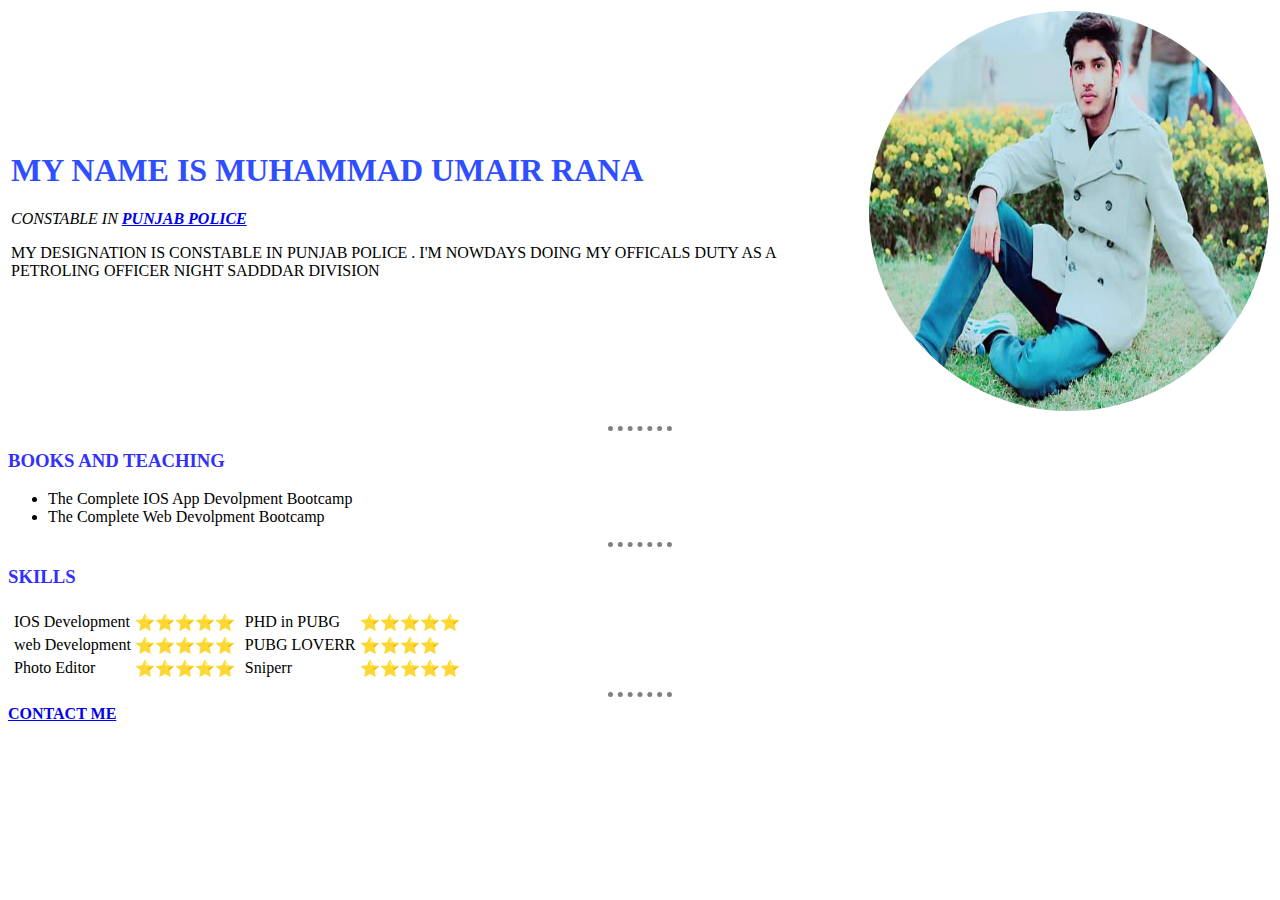
<file: index.html>
<!DOCTYPE html>
<html lang="en">
<head>
    <meta charset="UTF-8">
    <meta http-equiv="X-UA-Compatible" content="IE=edge">
    <meta name="viewport" content="width=device-width, initial-scale=1.0">
       <link rel="stylesheet" href="./css/design.css" >   
       <link rel="stylesheet" href="./css/styles.css" >
    <title>First Project</title>
</head>
<body class="body-back">
     

    <table>
        <tr>
             <td> 
               <h1>MY NAME IS MUHAMMAD UMAIR RANA </h1>
               <p> <I> CONSTABLE IN <b> <a href="https://web.facebook.com/?_rdc=1&_rdr"> PUNJAB POLICE</b></I></a></p>
               <P>MY DESIGNATION IS CONSTABLE IN PUNJAB POLICE . I'M NOWDAYS DOING MY OFFICALS DUTY 
               AS A PETROLING OFFICER NIGHT SADDDAR DIVISION</P>
             </td>
            <td> <img class="circular-img" src="images/garden.jpeg"
                 alt="LOADING" > 
            </td>
        </tr>
       </table>
   
        <hr >
        <h3><b>BOOKS AND TEACHING</b></h3>
        <ul>
            <LI>
                The Complete IOS App Devolpment Bootcamp 
            </LI>
            <li>The Complete Web Devolpment Bootcamp</li>
        </ul>
        <hr>
        <h3><b>SKILLS</b></h3>
   
   <table>
       <tr>
           <td>
               <table>
                   <tr>
                       <td>IOS Development </td>
                       <td>⭐⭐⭐⭐⭐</td>
                   </tr>
               <tr>
                      <td> web Development</td>
                      <td>⭐⭐⭐⭐⭐</td>
               </tr>
               <tr>
                      <td>Photo Editor</td>
                      <td>⭐⭐⭐⭐⭐</td>
               </tr>
                  </table>
                  </td>
                  <td>
                  <table>
               <tr>
                   <td>PHD in PUBG  </td>
                   <td>⭐⭐⭐⭐⭐</td>
               </tr>
               <tr>
                   <td>PUBG LOVERR</td>
                   <td>⭐⭐⭐⭐</td>
               </tr>
               <tr>
                   <td>Sniperr</td>
                   <td>⭐⭐⭐⭐⭐</td>
               </tr>
               </table>
   
           </td>
       </tr>
       </table><hr>
       <a href="./images/contact-me.html"><b>CONTACT ME</b></a>
       
    

</body>
</html>
</file>
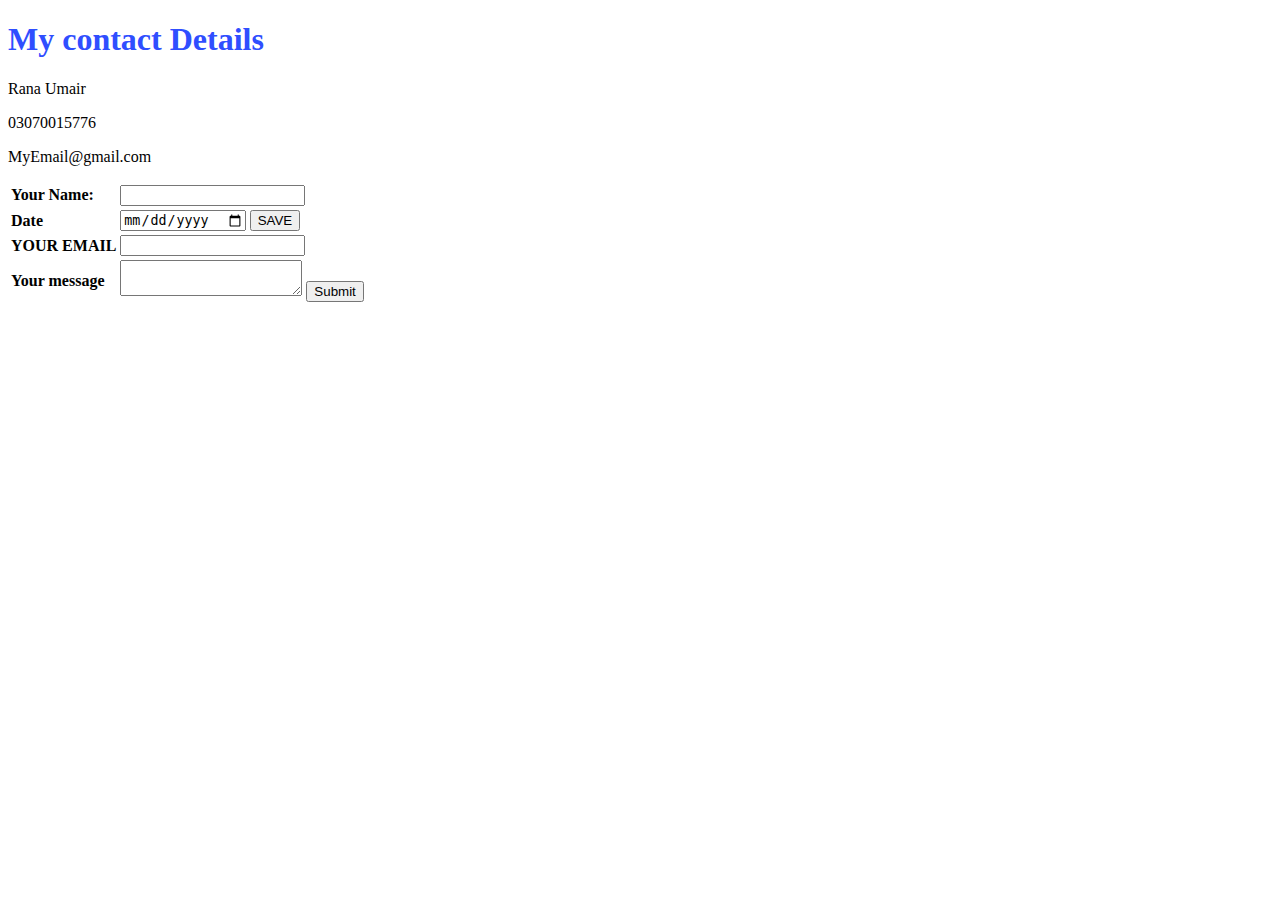
<file: images/contact-me.html>
<!DOCTYPE html>
<html lang="en">
<head>
    <meta charset="UTF-8">
    <meta http-equiv="X-UA-Compatible" content="IE=edge">
    <meta name="viewport" content="width=device-width, initial-scale=1.0">
    <title>Contact me</title>
    <link rel="stylesheet" href="../css/styles.css">
</head>
<body class="body-back">
    <h1>My contact Details</h1>
    <p>Rana Umair</p>
    <p>03070015776</p>
    <p>MyEmail@gmail.com</p>
<form  action="mailto:info@gmail.com" method="post" enctype="text/plain" >
    <table>
        <tr> 
                <td>
                 <label><B>Your Name:</B></label>
                </td>
                <td>
                  <input type="text" name="" value="">
                </td>   
        </tr>
        <tr>
            <td>
                <label><b>Date</label>
            </td>
              <td>
                 <input type="date" >
                 <input type="submit" name="" value="SAVE">
              </td>
             
        </tr>
        <tr>
            <td>
                <label><b>YOUR EMAIL</b> </label>
            </td>
            <td>
                <input type="email" >
            </td>
        </tr>
        <tr>
            <td>
                <label><b>Your message</b></label>
            </td>
            <td>
                <textarea name="Your message" ></textarea>
                <input type="submit" name="" >
            </td>
        </tr>
    </table>
</form>

</body>
</html>
</file>
<file: css/design.css>
.circular-img{
    border-radius: 50%;
    width: 400px;
    height: 400px;
}
</file>
<file: css/styles.css>
/*.body-back{
    background-image: url('../images/back3.jpg');
    background-size: auto;
    background-repeat: no-repeat;
    height: 100%;
    background-size:100%;
         }*/
hr{
    border-style: none;
    border-top-style: dotted;
    border-color: grey;
    border-width: 5px;
    width: 5%;
}
h1{
    color: #2f4eff;
}
h3{
    color: rgb(50, 47, 255);
}
</file>
